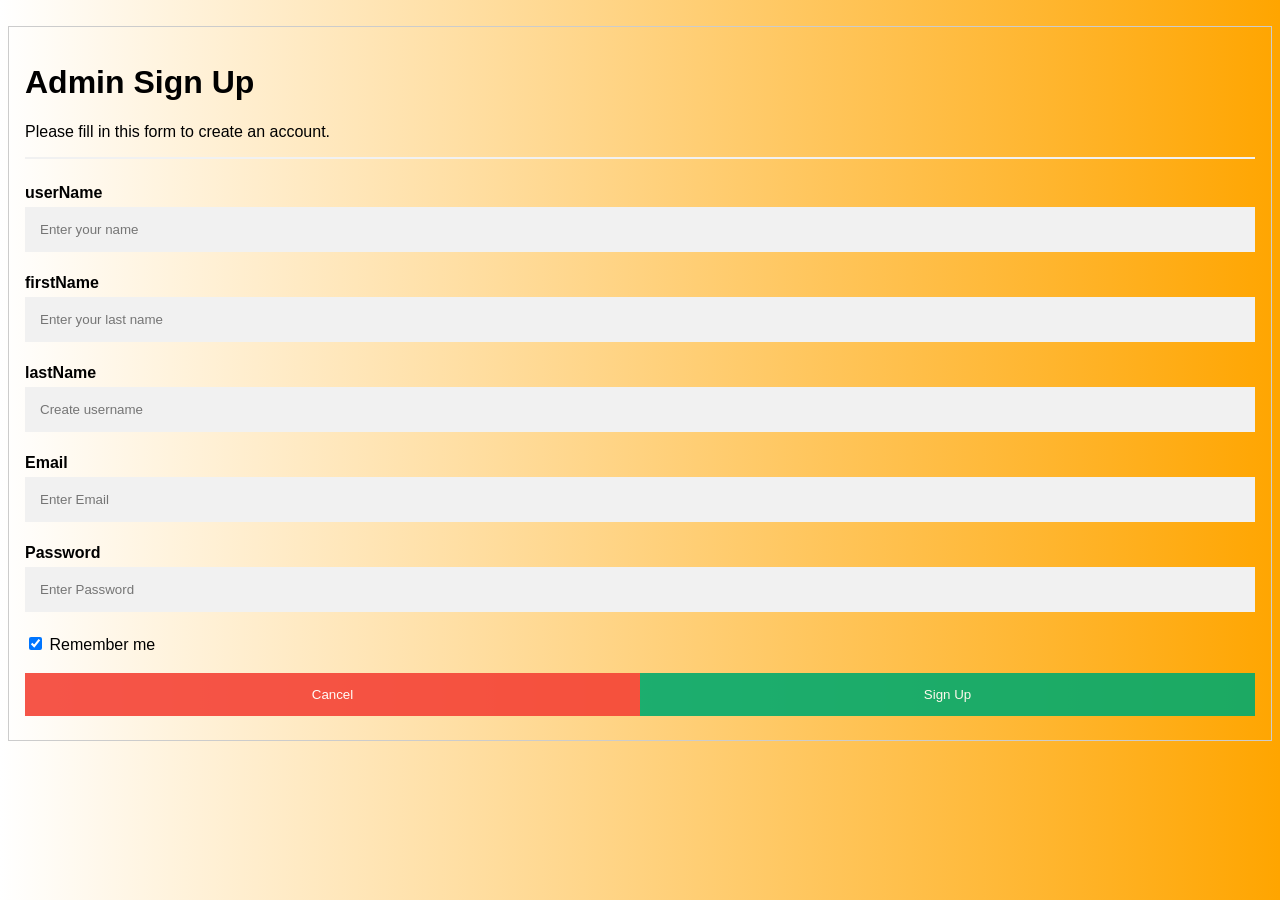
<file: adm.html>
﻿﻿
<!DOCTYPE html>
<html>
<style>
    body {
        font-family: Arial, Helvetica, sans-serif;
        background: linear-gradient(90deg, white, orange);
    }

    * {
        box-sizing: border-box
    }

    /* Full-width input fields */
    input[type=text], input[type=password] {
        width: 100%;
        padding: 15px;
        margin: 5px 0 22px 0;
        display: inline-block;
        border: none;
        background: #f1f1f1;
    }

        input[type=text]:focus, input[type=password]:focus {
            background-color: #ddd;
            outline: none;
        }

    hr {
        border: 1px solid #f1f1f1;
        margin-bottom: 25px;
    }

    /* Set a style for all buttons */
    button {
        background-color: #04AA6D;
        color: white;
        padding: 14px 20px;
        margin: 8px 0;
        border: none;
        cursor: pointer;
        width: 100%;
        opacity: 0.9;
    }

        button:hover {
            opacity: 1;
        }

    /* Extra styles for the cancel button */
    .cancelbtn {
        padding: 14px 20px;
        background-color: #f44336;
    }

    /* Float cancel and signup buttons and add an equal width */
    .cancelbtn, .signupbtn {
        float: left;
        width: 50%;
    }

    /* Add padding to container elements */
    .container {
        padding: 16px;
    }

    /* Clear floats */
    .clearfix::after {
        content: "";
        clear: both;
        display: table;
    }

    /* Change styles for cancel button and signup button on extra small screens */
    @media screen and (max-width: 300px) {
        .cancelbtn, .signupbtn {
            width: 100%;
        }
    }
</style>
<body>

    <form action="/action_page.php" style="border:1px solid #ccc">
        <div class="container">
            <h1>Admin Sign Up</h1>
            <p>Please fill in this form to create an account.</p>
            <hr>

            <label for="FirstName"><b>userName</b></label>
            <input type="text" placeholder="Enter your name" name="name" required>

            <label for="LastName"><b>firstName</b></label>
            <input type="text" placeholder="Enter your last name" name="lname" required>

            <label for="username"><b>lastName</b></label>
            <input type="text" placeholder="Create username" name="username" required>


            <label for="email"><b>Email</b></label>
            <input type="text" placeholder="Enter Email" name="email" required>

            <label for="psw"><b>Password</b></label>
            <input type="password" placeholder="Enter Password" name="psw" required>



            <label>
                <input type="checkbox" checked="checked" name="remember" style="margin-bottom:15px"> Remember me
            </label>



            <div class="clearfix">
                <button type="button" class="cancelbtn">Cancel</button>
                <button type="submit" class="signupbtn">Sign Up</button>
            </div>
        </div>
    </form>

</body>
</html>
</file>
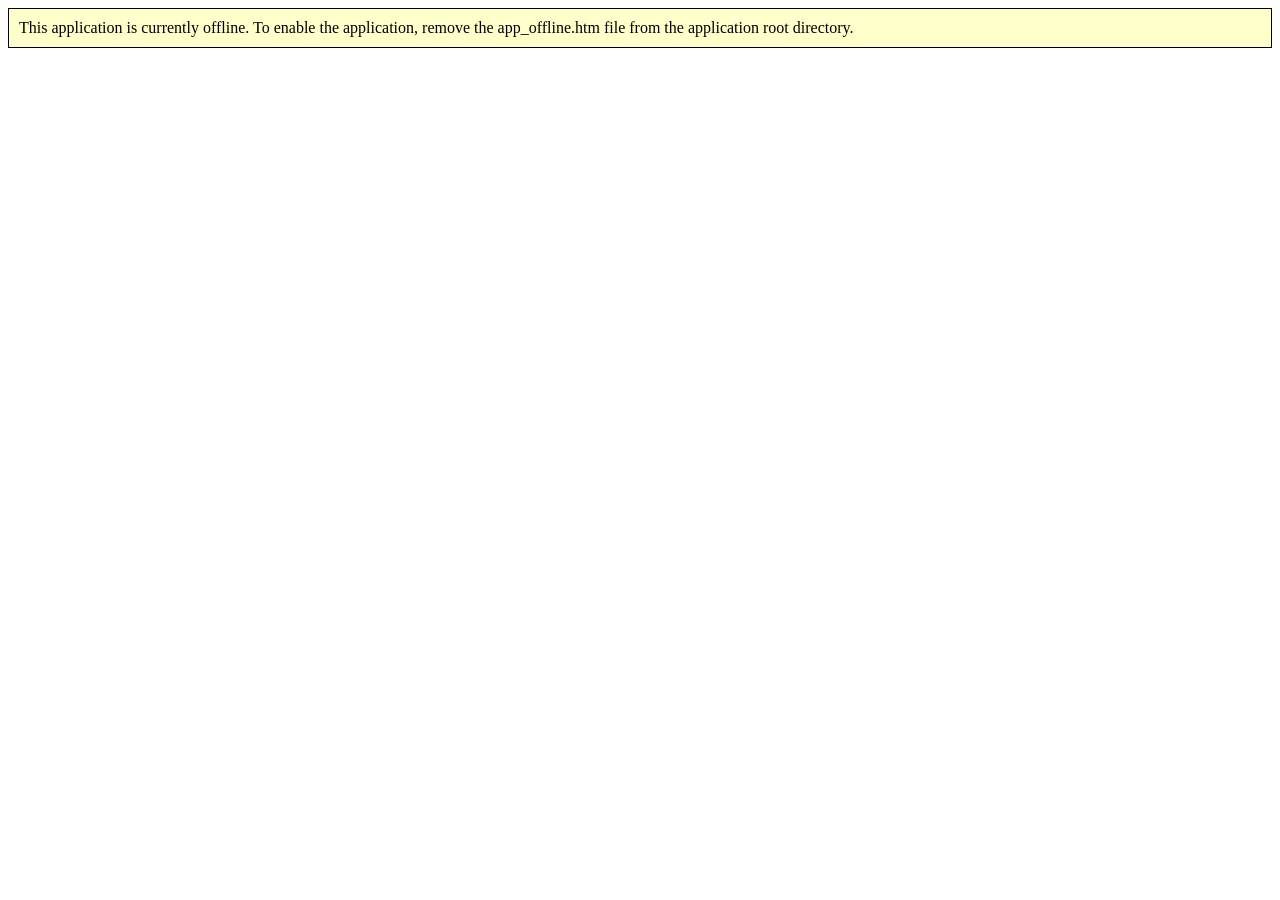
<file: app_offline.htm>
<!DOCTYPE html PUBLIC "-//W3C//DTD XHTML 1.1//EN" "http://www.w3.org/TR/xhtml11/DTD/xhtml11.dtd">
<html xmlns="http://www.w3.org/1999/xhtml" >
<head>
    <title>Application Offline</title>
    <style  type="text/css">

    div {
        background-color:#ffffcc;
        padding-top:10px;
        padding-bottom:10px;
        padding-left:10px;
        padding-right:10px;    
        border-style:solid;
        border-color:Black;
        border-width:1px;
    }

    </style>
</head>
<body>
    <div ID=Application_Offline>
        This application is currently offline.  To enable the application, remove the
        app_offline.htm file from the application root directory.
    </div>
</body>
</html>
</file>
